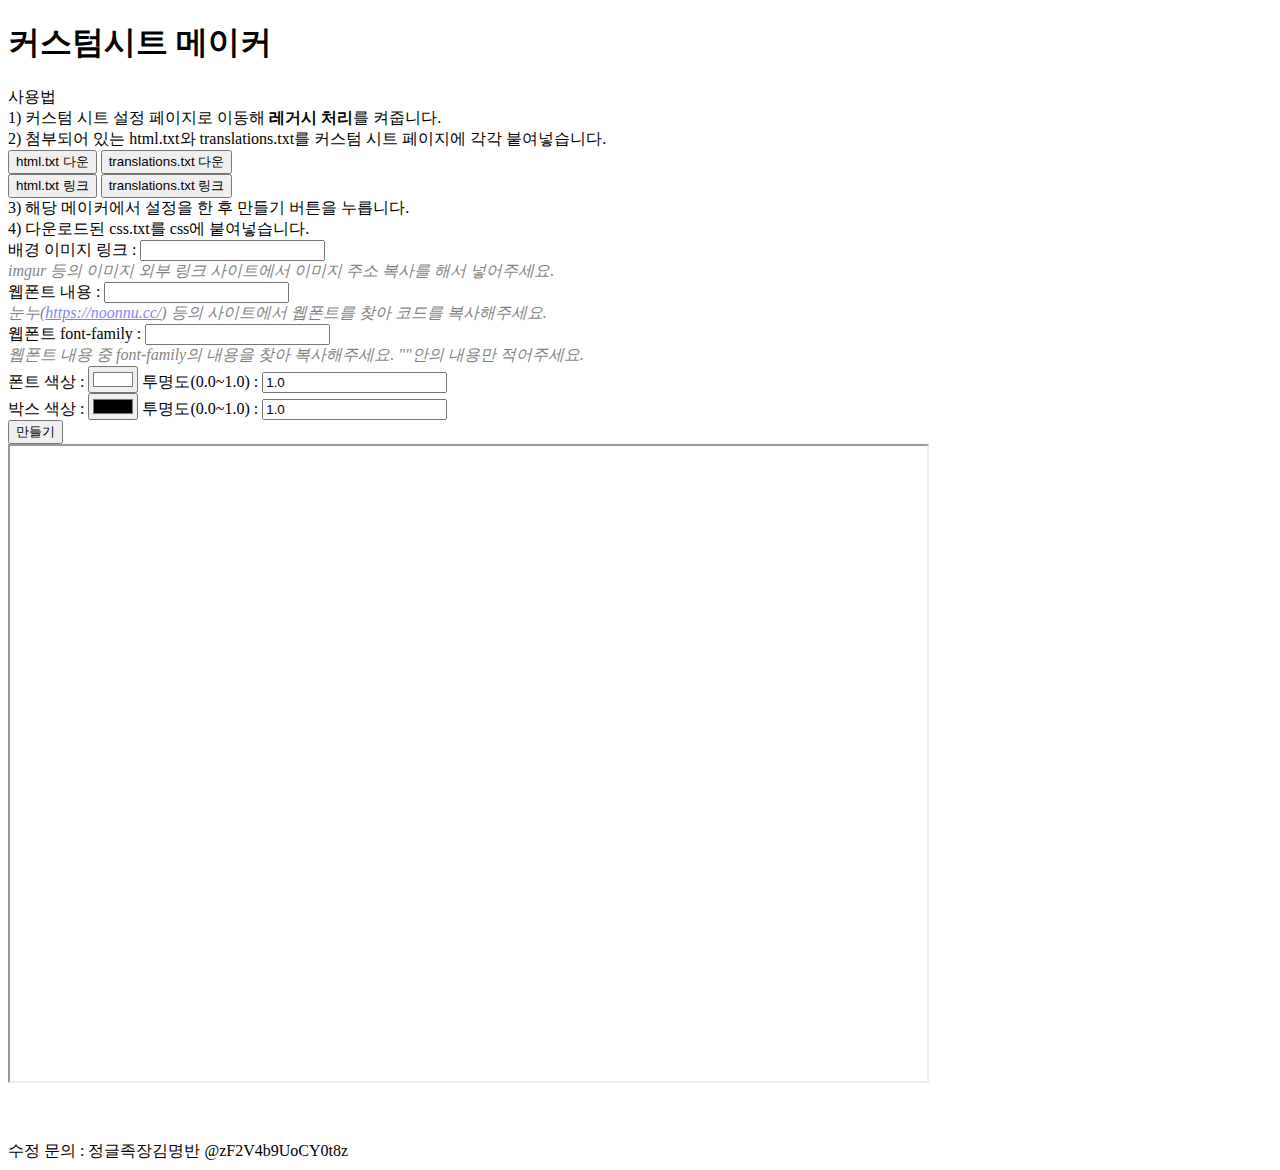
<file: customsheet/index.html>
<!DOCTYPE html>

<head>
    <meta charset="UTF-8">
    <title>커스텀시트 메이커</title>
    <style>
        div {
        display: inline-block;
      }
      i {
        opacity: 0.5;
      }
  </style>
    <script src="customsheet.js"></script>
</head>

<body>
    <h1>커스텀시트 메이커</h1>
    <div style="width: 100%;">
        사용법<br>
        1) 커스텀 시트 설정 페이지로 이동해 <b>레거시 처리</b>를 켜줍니다.<br>
        2) 첨부되어 있는 html.txt와 translations.txt를 커스텀 시트 페이지에 각각 붙여넣습니다.<br>
        <a href="./html.txt" download><button type="button">html.txt 다운</button></a>
        <a href="./translations.txt" download><button type="button">translations.txt 다운</button></a><br>
        <a href="./html.txt"><button type="button">html.txt 링크</button></a>
        <a href="./translations.txt"><button type="button">translations.txt 링크</button></a><br>
        3) 해당 메이커에서 설정을 한 후 만들기 버튼을 누릅니다.<br>
        4) 다운로드된 css.txt를 css에 붙여넣습니다.<br>
    </div>
    <ins class="kakao_ad_area" style="display:none;" data-ad-unit="DAN-IiOm6GSZHxHtjhEc" data-ad-width="320" data-ad-height="100">
    </ins>
    <div style="vertical-align:top; padding-right: 200px;">
        배경 이미지 링크 : <input type="text" id="background-image-link"><br>
        <i opa>imgur 등의 이미지 외부 링크 사이트에서 이미지 주소 복사를 해서 넣어주세요.<br></i>
        웹폰트 내용 : <input type="text" id="web-font"><br>
        <i>눈누(<a href="https://noonnu.cc/">https://noonnu.cc/</a>) 등의 사이트에서 웹폰트를 찾아 코드를 복사해주세요.<br></i>
        웹폰트 font-family : <input type="text" id="web-font-family"><br>
        <i>웹폰트 내용 중 font-family의 내용을 찾아 복사해주세요. ""안의 내용만 적어주세요.<br></i>
        폰트 색상 : <input type="color" id="font-color" value="#ffffff"> 투명도(0.0~1.0) : <input type="text" id="font-opacity" value="1.0"><br>
        박스 색상 : <input type="color" id="box-color"> 투명도(0.0~1.0) : <input type="text" id="box-opacity" value="1.0"><br>
        <button type="button" id="saveBtn" onclick="saveContent()">만들기</button><br>
    </div>
    <div>
        <iframe id="sample_frame" width="917px" height="635px"></iframe>
    </div>
    <ins class="kakao_ad_area" style="display:none;" data-ad-unit="DAN-WSO7mLxs4WQiwUUx" data-ad-width="320" data-ad-height="100">
    </ins>
    <script type="text/javascript" src="//t1.daumcdn.net/kas/static/ba.min.js" async></script>
    <br><br><br><br>수정 문의 : 정글족장김명반 @zF2V4b9UoCY0t8z
</body>

</html>
</file>
